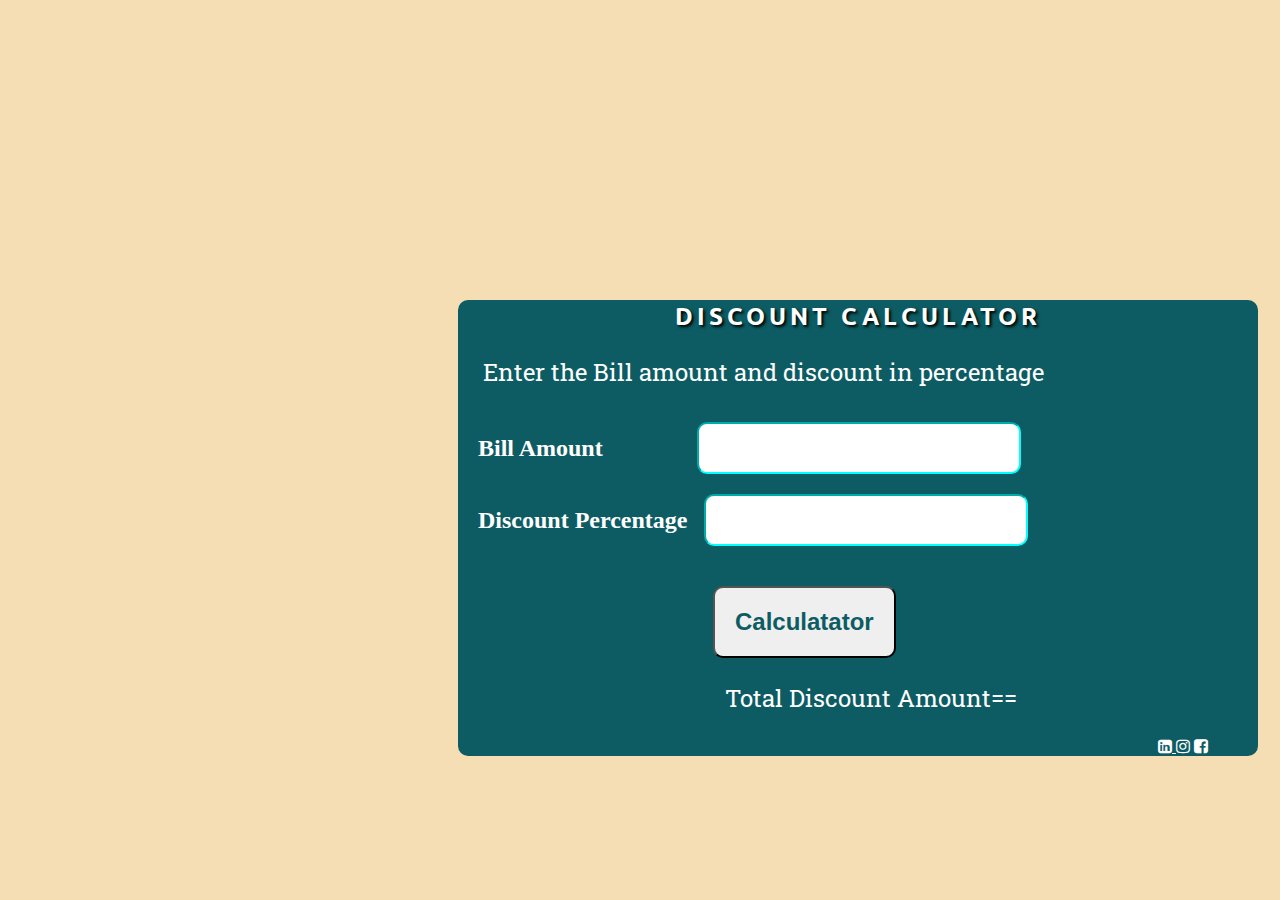
<file: index.html>
<!DOCTYPE html>
<html>
<head>
    
    <title>Discount-Calculator</title>
    <link rel="stylesheet" href="https://cdnjs.cloudflare.com/ajax/libs/font-awesome/4.7.0/css/font-awesome.min.css">
    <link rel="stylesheet" href="style.css">
    <!--Google font family link-->
    <link rel="preconnect" href="https://fonts.googleapis.com">
    <link rel="preconnect" href="https://fonts.gstatic.com" crossorigin>
    <link href="https://fonts.googleapis.com/css2?family=Roboto+Slab&family=Ubuntu:wght@300&display=swap" rel="stylesheet">
</head>
<body>
    
    <div class="container">
        <h2>Discount Calculator</h2>
        <p>Enter the Bill amount and discount in percentage</p>
       <form>
        <label id="labelBill"> Bill Amount</label>
        <input type="number"><br>
        <label>Discount Percentage</label>
        <input type="number"><br>
        <button id="Calculatator">Calculatator</button>
        
       </form>
       <p id="total">Total Discount Amount==</p>

 
    <div class="SocialMedia">
       
    <a href="https://www.linkedin.com/login" target="_blank">
    <i class="fa fa-linkedin-square" aria-hidden="true"></i>
   </a>
   <a href="https://z-p15.www.instagram.com/login">
    <i class="fa fa-instagram" aria-hidden="true"></i></a>
    <a href="https://www.facebook.com/login/">
    <i class="fa fa-facebook-square" aria-hidden="true"></i></a>
    <a href="https://google.com/">
    
    </div>
</div>
</body>
</html>
</file>
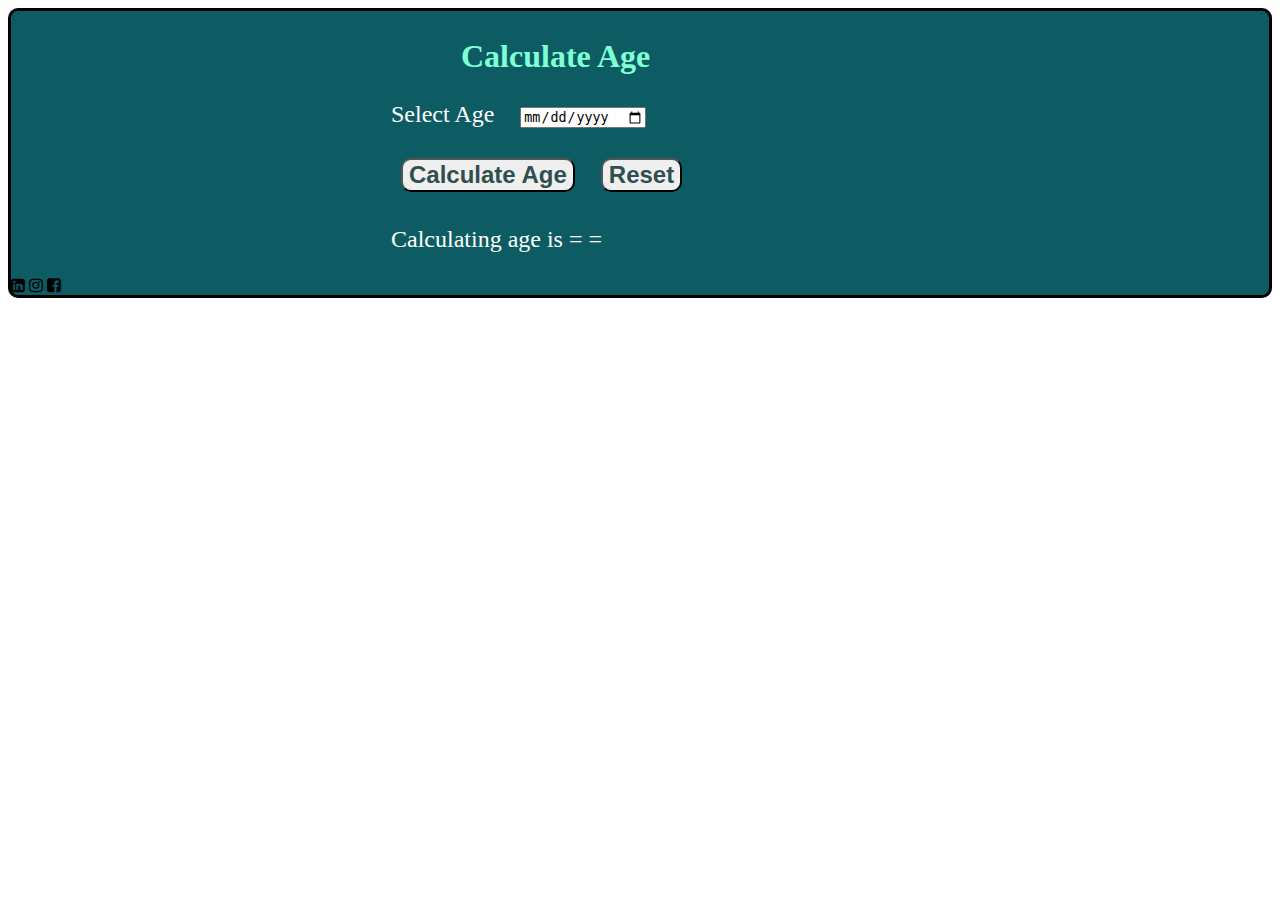
<file: calculator age.html>
<!DOCTYPE html>
<html lang="en">
<head>
    <meta charset="UTF-8">
    <meta http-equiv="X-UA-Compatible" content="IE=edge">
    <meta name="viewport" content="width=device-width, initial-scale=1.0">
    <title>Document</title>
    <link rel="stylesheet" href="https://cdnjs.cloudflare.com/ajax/libs/font-awesome/4.7.0/css/font-awesome.min.css">
    <link rel="stylesheet" href="age.css">
    <link href="https://fonts.googleapis.com/css2?family=Righteous&family=Roboto+Slab&display=swap" rel="stylesheet">
</head>
<body>
    <div>
        <h2 id="contaner">Calculate Age</h2>
        <p> Select Age
       <label for="date"></label>
       <input type="date"id="date" name="date">
       <br>
       <button id="calculator1"> Calculate Age </button>
       <button id="calculator1">Reset</button>
       <p id="total"> Calculating age is = = </p>
        </p>
        <a id="yo">
            <i class="fa fa-linkedin-square" aria-hidden="true"></i>
            <i class="fa fa-instagram" aria-hidden="true"></i>
            <i class="fa fa-facebook-square" aria-hidden="true"></i>
            <a href="https://google.com/">
    </div>
    
</body>
</html>
</file>
<file: style.css>
*{
    color: white;
}
body{
    background-color: wheat;
}
.container{
    width: 800px;
    background-color: #0d5c63;
    margin-left: 450px;
    margin-top: 300px;
    border-radius: 10px;
   
}
h2{
    font-weight: bolder;
    text-align: center;
    text-transform: uppercase;
    letter-spacing: 4px;
  text-shadow: 2px 2px 3px black;
  font-family: 'Ubuntu', sans-serif;
}
p{
    font-family: 'Roboto Slab', serif;
    font-size: x-large;
    padding-left: 25px;
}
form{
    padding-left: 20px;
    font-size: x-large;
    font-weight: bolder;
}
input{
    width: 300px;
    padding: 10px;
    margin: 10px;
    border-radius: 10px;
    border-color: aqua;
    color: #0d5c63;
    font-weight: bolder;
    font-size: x-large;
    

}
#labelBill{
   margin-right: 78px;

}
#Calculatator{
    padding: 20px;
    width: 200x;
    color:#0d5c63;
    font-weight: bolder;
    border-radius: 10px;
    margin-left: 235px;
    font-size: x-large;
    margin-top: 30px;


}
#Calculatator:hover{
    background-color: bisque;
}
#total{
    text-align: center;
}
.SocialMedia{
    margin-left: 700px;
}
</file>
<file: age.css>
div{
    background-color: #0d5c63;
    border-radius: 10px;
    border-color: black;
    border-style: solid;
}
#contaner{
    width: 250px;
    color: aquamarine;
  
    font-size: xx-large;
    border-radius: 10px;
    margin-left: 450px;
  

   
}
p{
  color: white;
    margin-left: 380px;
    font-size: x-large;
}
label{
    margin:10px;
}
#calculator{
    padding: 20px;
    width: 200px;
    color: #0d5c63;
    font-weight: bolder;
    border-radius: 10px;
    margin-left: 235px;
    font-size: x-large;
    margin-top: 25px;
    background-color: rgb(162, 97, 11);
}
#calculator1{
   margin: 10px;
    color:darkslategrey;
    font-weight: bolder;
    border-radius: 10px;
    font-size: x-large;
    margin-top: 30px;
    background-color: bisque(93, 56, 8);
}
yo{
    color: white;
    margin-left: 455px;
    font-size:x-large;
}
</file>
